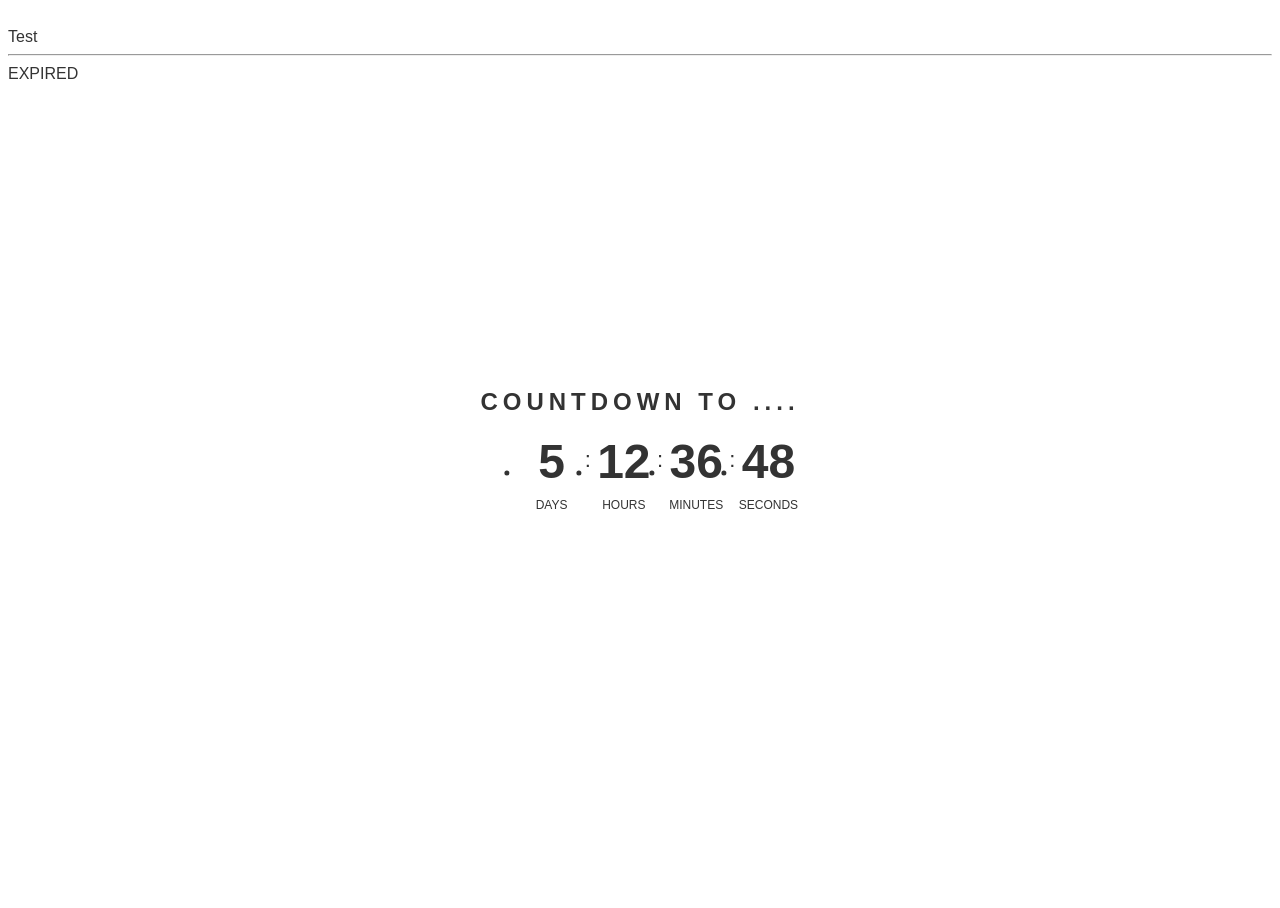
<file: index.html>
<!DOCTYPE html>
<html lang="en">

<head>
	<meta charset="UTF-8">
	<meta name="viewport" content="width=device-width, initial-scale=">
	<title>Daily UI #014 - Countdown Timer</title>
    <link rel="stylesheet" href="style/style.css">
    <script src="script/countdown.js"></script>
</head>

<body>
<!-- 	<div class="blog">Visit <a href="#" target="_blank">My Blog</a></div> -->
	<div class="container">
		<h1>Countdown to ....</h1>
		<ul class="countdown">
			<li>
				<div class="num">5</div>
				<div class="txt">days</div>
			</li>
			<li>
				<div class="num">12</div>
				<div class="txt">hours</div>
			</li>
			<li>
				<div class="num">36</div>
				<div class="txt">minutes</div>
			</li>
			<li>
				<div class="num">48</div>
				<div class="txt">seconds</div>
			</li>
		</ul>
	</div>

    <br>
    Test
    <hr>
    <div id="demo"></div>
</body>

</html>
</file>
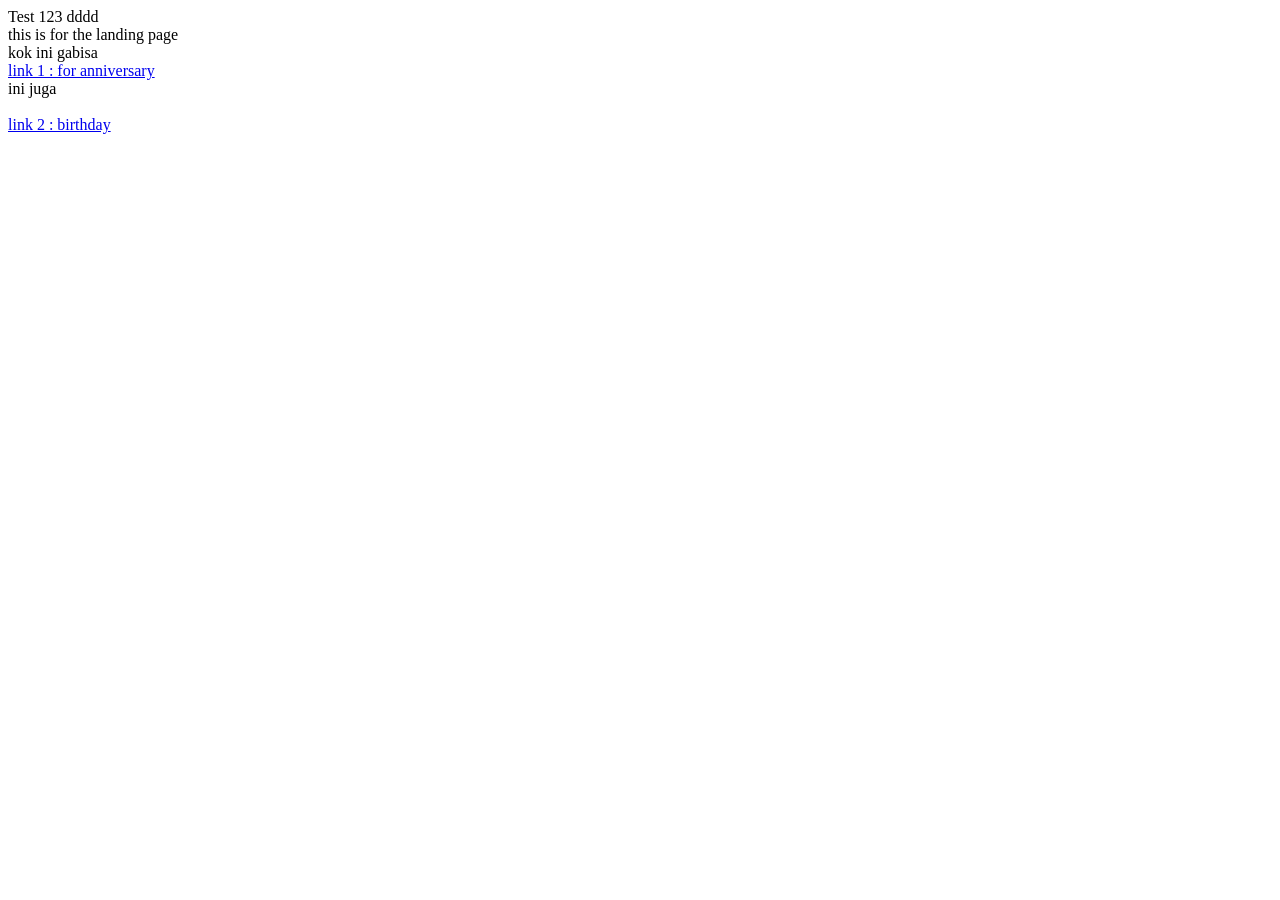
<file: index2.html>
<!DOCTYPE html>
<html lang="en">
<head>
    <meta charset="UTF-8">
    <meta http-equiv="X-UA-Compatible" content="IE=edge">
    <meta name="viewport" content="width=device-width, initial-scale=1.0">
    <title>Document</title>
</head>
<body>
    Test 123 dddd
    <br>
    this is for the landing page
    <br>
    kok ini gabisa
    
    <br>
    <a href="https://luthfiandam.github.io/Anniversary/">link 1 : for anniversary</a> 
    <br>
    ini juga
    <br>
    <br>
    <a href="https://luthfiandam.github.io/Birthday/">link 2 : birthday</a> 
</body>
</html>
</file>
<file: style/style.css>
/*
 * Reference - https://codepen.io/AllThingsSmitty/pen/JJavZN
 */

/* basic */
*,
*:before,
*:after {
	box-sizing: border-box;
}
html,
body {
	height: 100%;
}
body {
	font: 16px/1.2 "Roboto", sans-serif;
	color: #333;
}
.blog {
	font-size: 14px;
	font-weight: bold;
	text-align: center;
	position: absolute;
	bottom: 15px;
	left: 50%;
	transform: translateX(-50%);
	z-index: 1;
}

/* container */
.container {
	width: auto;
	height: auto;
	position: absolute;
	top: 50%;
	left: 50%;
	transform: translate(-50%, -50%);
	z-index: 1;
	overflow: hidden;
}

h1 {
	margin-bottom: 16px;
	font-size: 24px;
	letter-spacing: 5px;
	white-space: nowrap;
	text-transform: uppercase;
}
/* countdown */
.countdown {
	display: grid;
	column-gap: 10px;
	grid-template-columns: repeat(4, 1fr);
}
.countdown li {
	text-align: center;
	position: relative;
}
.countdown li + li:before {
	content: ":";
	display: block;
	font-size: 22px;
	position: absolute;
	top: 18%;
	left: -8px;
}
.countdown .num {
	margin-bottom: 8px;
	font-size: 48px;
	font-weight: bold;
}
.countdown .txt {
	font-size: 12px;
	text-transform: uppercase;
}
</file>
